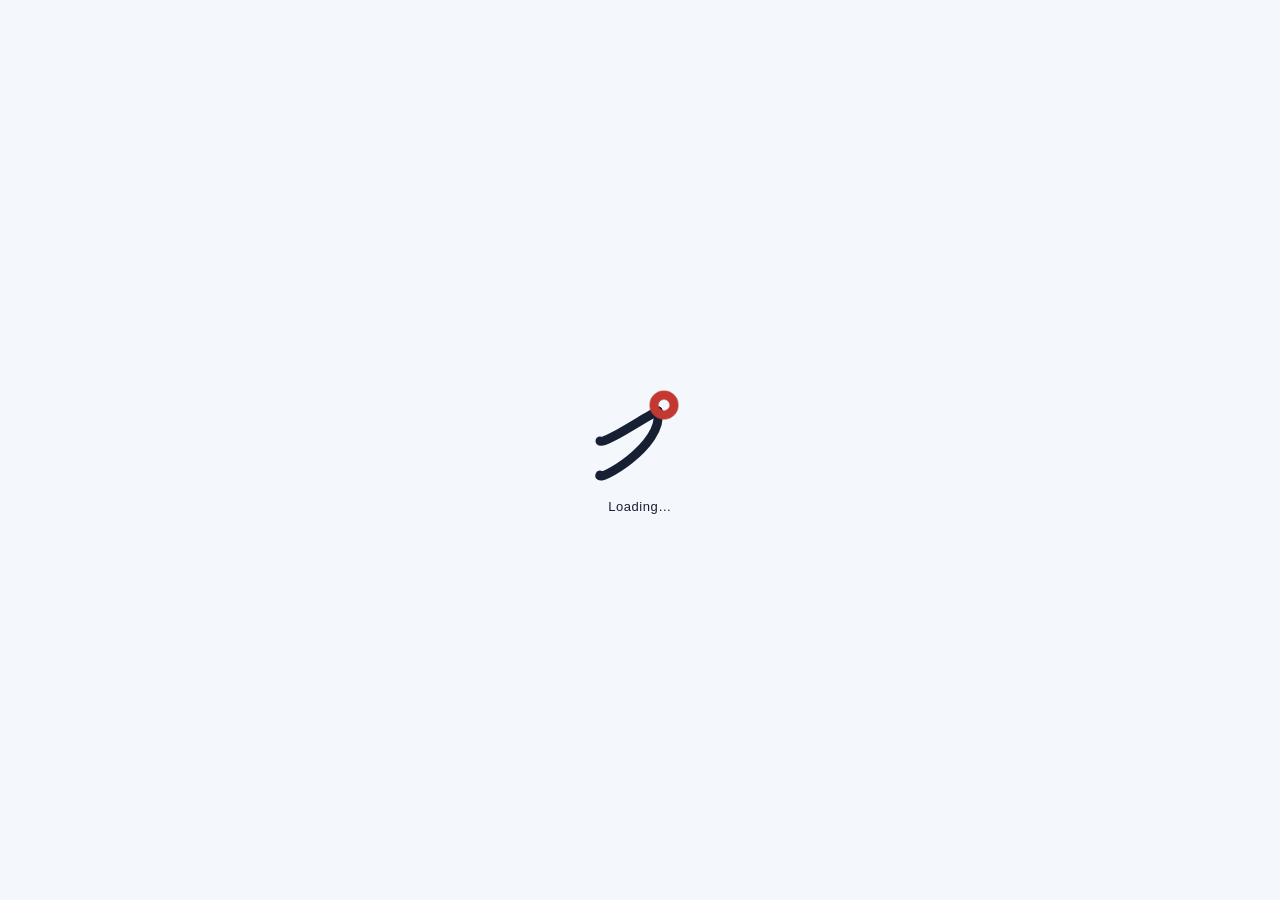
<file: index.html>
<!DOCTYPE html>
<html lang="en">
<head>
  <meta charset="UTF-8" />
  <meta name="viewport" content="width=device-width, initial-scale=1.0" />
  <meta name="color-scheme" content="light dark" />
  <title>Rudolph Dashboard</title>
  <link rel="stylesheet" href="css/gridstack.min.css" />
  <link rel="stylesheet" href="css/styles.css" />
</head>
<body>
<script>
(function(){
  var families=['oneui','glass','webex','fluent','material','carbon'];
  var rawTheme=localStorage.getItem('rudolph-theme');
  var rawAppearance=localStorage.getItem('rudolph-appearance');
  var family=families.indexOf(rawTheme)!==-1?rawTheme:'oneui';
  var pref=rawAppearance||(rawTheme==='light'||rawTheme==='dark'?rawTheme:(rawTheme==='system'?'auto':'auto'));
  if(pref==='system')pref='auto';
  if(pref!=='auto'&&pref!=='light'&&pref!=='dark')pref='auto';
  var mode=pref;
  if(pref==='auto'){
    try{mode=window.matchMedia&&window.matchMedia('(prefers-color-scheme: light)').matches?'light':'dark';}
    catch(e){mode='dark';}
  }
  document.body.className='theme-'+family+' mode-'+mode;
})();
</script>
<div id="glow-bg" aria-hidden="true"></div>

<div id="loader">
  <svg viewBox="0 0 48 48" fill="none">
    <path d="M4 44 C2 48 36 30 33 12" stroke="white" stroke-width="4.5" fill="none" stroke-linecap="round"/>
    <path d="M4 27 C6 29 28 14 33 12" stroke="white" stroke-width="4.5" fill="none" stroke-linecap="round"/>
    <circle class="loader-nose" cx="36" cy="9" r="5" stroke="#e74c3c" stroke-width="4.5" fill="none"/>
  </svg>
  <div id="loader-text">Loading&hellip;</div>
</div>

<!-- ── Header with inline KPIs ────────────────────── -->
<header>
  <div class="brand">
    <svg class="brand-icon" viewBox="0 0 48 48" fill="none">
      <path d="M4 44 C2 48 36 30 33 12" stroke="white" stroke-width="4.5" fill="none" stroke-linecap="round"/>
      <path d="M4 27 C6 29 28 14 33 12" stroke="white" stroke-width="4.5" fill="none" stroke-linecap="round"/>
      <circle class="nose-ring" cx="36" cy="9" r="5" stroke="#e74c3c" stroke-width="4.5" fill="none"/>
    </svg>
    <h1>Rudolph</h1>
  </div>
  <div class="hdr-meta">
    <span><span class="live-dot"></span>&nbsp; Live</span>
    <span id="clock"></span>
  </div>

  <div class="hdr-ticker">
    <div class="ticker-combo" id="ticker-combo">
      <button class="ticker-btn" id="ticker-btn" type="button">NVDA</button>
      <div class="ticker-panel" id="ticker-panel">
        <input type="text" class="ticker-search" id="ticker-search" placeholder="Search stocks&hellip;" autocomplete="off">
        <div class="ticker-list" id="ticker-list"></div>
        <div class="ticker-panel-footer">Stock data from Yahoo Finance &bull; Auto-refreshes every 1s</div>
      </div>
    </div>
  </div>

  <div class="hdr-price">
    <span class="stock-price" id="stock-price"><span class="skel skel-price"></span></span>
    <span class="stock-change" id="stock-change"><span class="skel skel-change"></span></span>
  </div>

  <div class="hdr-controls">
    <button id="reset-layout-btn" class="reset-layout-btn" type="button" title="Reset grid layout">&#x21BB;</button>
    <div class="widget-menu-wrap" id="widget-menu-wrap">
      <button id="add-widget-btn" class="icon-btn" type="button" title="Add widget" aria-label="Add widget">+</button>
      <div class="widget-menu" id="widget-menu"></div>
    </div>
    <div class="theme-menu-wrap" id="theme-menu-wrap">
      <button id="theme-menu-btn" class="icon-btn" type="button" title="Theme" aria-label="Theme">&#9881;</button>
      <div class="theme-menu" id="theme-menu" role="menu">
        <button type="button" data-theme="oneui" role="menuitemradio">Samsung OneUI</button>
        <button type="button" data-theme="glass" role="menuitemradio">Apple Liquid Glass</button>
        <button type="button" data-theme="webex" role="menuitemradio">Cisco Momentum</button>
        <button type="button" data-theme="fluent" role="menuitemradio">Windows Fluent</button>
        <button type="button" data-theme="material" role="menuitemradio">Google Material</button>
        <button type="button" data-theme="carbon" role="menuitemradio">IBM Carbon</button>
        <div class="theme-menu-footer" role="group" aria-label="Appearance">
          <div class="theme-menu-footer-label">Appearance</div>
          <div class="appearance-toggle" role="radiogroup" aria-label="Appearance mode">
            <button type="button" data-appearance="auto" role="radio">Auto</button>
            <button type="button" data-appearance="light" role="radio">Light</button>
            <button type="button" data-appearance="dark" role="radio">Dark</button>
          </div>
        </div>
      </div>
    </div>
  </div>
</header>

<!-- ── Dashboard: draggable/resizable Gridstack ────── -->
<main class="grid-stack" id="dashboard-grid">

  <div class="grid-stack-item" gs-id="hourly" gs-x="0" gs-y="0" gs-w="12" gs-h="3" gs-min-w="4" gs-min-h="2">
    <div class="grid-stack-item-content card" id="hourly-card">
      <div class="card-header">
        <h2>Hour &mdash; Per Minute</h2>
        <div class="card-stats" id="hourly-stats"><span class="skel skel-pill"></span><span class="skel skel-pill"></span></div>
        <button class="widget-close-btn" type="button" data-widget-id="hourly" title="Close widget" aria-label="Close Hour widget">&times;</button>
      </div>
      <div class="chart-wrap"><div class="skel skel-chart" id="hourly-loader"></div><canvas id="hourlyChart"></canvas></div>
    </div>
  </div>

  <div class="grid-stack-item" gs-id="stock" gs-x="0" gs-y="3" gs-w="6" gs-h="3" gs-min-w="4" gs-min-h="2">
    <div class="grid-stack-item-content card" id="stock-card">
      <div class="card-header">
        <h2>Today &mdash; Per Minute</h2>
        <div class="card-stats" id="today-stats"><span class="skel skel-pill"></span><span class="skel skel-pill"></span></div>
        <button class="widget-close-btn" type="button" data-widget-id="stock" title="Close widget" aria-label="Close Today widget">&times;</button>
      </div>
      <div class="chart-wrap"><div class="skel skel-chart" id="stock-loader"></div><canvas id="stockChart"></canvas></div>
    </div>
  </div>

  <div class="grid-stack-item" gs-id="month" gs-x="6" gs-y="3" gs-w="6" gs-h="3" gs-min-w="4" gs-min-h="2">
    <div class="grid-stack-item-content card">
      <div class="card-header">
        <h2>1 Month &mdash; Per Day</h2>
        <div class="card-stats" id="month-stats"><span class="skel skel-pill"></span><span class="skel skel-pill"></span></div>
        <button class="widget-close-btn" type="button" data-widget-id="month" title="Close widget" aria-label="Close 1 Month widget">&times;</button>
      </div>
      <div class="chart-wrap"><div class="skel skel-chart" id="month-loader"></div><canvas id="monthChart"></canvas></div>
    </div>
  </div>

  <div class="grid-stack-item" gs-id="year" gs-x="0" gs-y="6" gs-w="6" gs-h="3" gs-min-w="4" gs-min-h="2">
    <div class="grid-stack-item-content card">
      <div class="card-header">
        <h2>1 Year &mdash; Per Day</h2>
        <div class="card-stats" id="year-stats"><span class="skel skel-pill"></span><span class="skel skel-pill"></span></div>
        <button class="widget-close-btn" type="button" data-widget-id="year" title="Close widget" aria-label="Close 1 Year widget">&times;</button>
      </div>
      <div class="chart-wrap"><div class="skel skel-chart" id="year-loader"></div><canvas id="yearChart"></canvas></div>
    </div>
  </div>

  <div class="grid-stack-item" gs-id="alltime" gs-x="6" gs-y="6" gs-w="6" gs-h="3" gs-min-w="4" gs-min-h="2">
    <div class="grid-stack-item-content card">
      <div class="card-header">
        <h2>All-Time &mdash; Per Month</h2>
        <div class="card-stats" id="alltime-stats"><span class="skel skel-pill"></span><span class="skel skel-pill"></span></div>
        <button class="widget-close-btn" type="button" data-widget-id="alltime" title="Close widget" aria-label="Close All-Time widget">&times;</button>
      </div>
      <div class="chart-wrap"><div class="skel skel-chart" id="alltime-loader"></div><canvas id="alltimeChart"></canvas></div>
    </div>
  </div>

</main>

<script src="js/chart.umd.min.js"></script>
<script src="js/gridstack.min.js"></script>
<script src="js/app.js"></script>

</body>
</html>
</file>
<file: css/styles.css>
/* ══════════════════════════════════════════════════
   Rudolph — Multi-theme dashboard
   Samsung OneUI · Apple Liquid Glass · Cisco Momentum
   Windows Fluent · Google Material · IBM Carbon
   ══════════════════════════════════════════════════ */

/* ── Reset ────────────────────────────────────── */
*, *::before, *::after { box-sizing: border-box; margin: 0; padding: 0; }

/* ═══════════════════════════════════════════════
   DESIGN TOKEN REFERENCE
   ─────────────────────────────────────────────
   Palette        --bg  --bg-grad  --surface  --surface-hi  --border
                  --text  --accent  --accent-glow
                  --green  --green-glow  --red  --after-hours
   Corners        --radius-xs  --radius-sm  --radius-md  --radius-lg
                  --radius-pill  --radius-btn
   Depth          --shadow  --card-blur  --hdr-blur  --pill-blur
   Surfaces       --card-bg  --card-border  --hdr-bg  --ftr-bg
                  --pill-bg  --skel-mid  --grid-line
   Spacing        --pad-card  --pad-hdr  --gap-grid  --gap-hdr
   Typography     --font  --font-mono  --title-weight  --title-tracking
   Components     --btn-active-text  --btn-active-shadow
   ═══════════════════════════════════════════════ */

/* ── Samsung OneUI dark (default) ────────────── */
body, body.theme-oneui, body.theme-oneui.mode-dark, body.theme-dark {
  color-scheme: dark;
  --bg:            #0d1017;
  --bg-grad:       #0d1017;
  --glow-base:     #2a4070;
  --surface:       #171c28;
  --surface-hi:    #1e2538;
  --border:        rgba(255,255,255,.06);
  --text:          #edf0f7;
  --logo-stroke:   #ffffff;
  --accent:        #5b9bf4;
  --accent-glow:   rgba(91,155,244,.35);
  --green:         #3ddc84;
  --green-glow:    rgba(61,220,132,.5);
  --red:           #f4605a;
  --after-hours:   #f5b642;
  --radius-xs:     10px;
  --radius-sm:     14px;
  --radius-md:     20px;
  --radius-lg:     26px;
  --radius-pill:   100px;
  --radius-btn:    8px;
  --shadow:        0 2px 12px rgba(0,0,0,.35);
  --card-bg:       linear-gradient(175deg, rgba(23,28,40,.8) 0%, rgba(30,37,56,.75) 100%);
  --card-border:   1px solid var(--border);
  --card-blur:     blur(12px);
  --hdr-bg:        rgba(13,16,23,.7);
  --hdr-blur:      blur(12px);
  --ftr-bg:        rgba(13,16,23,.6);
  --pill-bg:       rgba(255,255,255,.05);
  --pill-blur:     blur(4px);
  --hover-bg:      rgba(255,255,255,.04);
  --menu-shadow:   0 8px 32px rgba(0,0,0,.5);
  --menu-bg:       var(--surface-hi);
  --menu-blur:     blur(24px);
  --skel-edge:     rgba(255,255,255,.04);
  --skel-mid:      rgba(91,155,244,.08);
  --grid-line:     rgba(255,255,255,.03);
  --pad-card:      10px 16px;
  --pad-hdr:       12px 24px;
  --gap-grid:      8px;
  --gap-hdr:       16px;
  --font:          'One UI Sans', -apple-system, BlinkMacSystemFont, 'Segoe UI', Roboto, 'Helvetica Neue', Arial, sans-serif;
  --font-mono:     'Roboto Mono', 'SF Mono', monospace;
  --title-weight:  700;
  --title-tracking:-0.2px;
  --btn-active-text:   #0d1017;
  --btn-active-shadow: 0 1px 6px var(--accent-glow);
  --motion-dur:        300ms;
  --motion-ease:       cubic-bezier(.22, .61, .36, 1);
  --motion-stagger:    60ms;
}

/* ── Samsung OneUI light ─────────────────────── */
body.theme-oneui.mode-light,
body.theme-light {
  color-scheme: light;
  --bg:            #f4f7fb;
  --bg-grad:       #f4f7fb;
  --glow-base:     #dbe7f6;
  --surface:       #ffffff;
  --surface-hi:    #eef3f9;
  --border:        rgba(34,49,75,.14);
  --text:          #172033;
  --logo-stroke:   #172033;
  --accent:        #0b63ce;
  --accent-glow:   rgba(11,99,206,.22);
  --green:         #16834a;
  --green-glow:    rgba(22,131,74,.25);
  --red:           #c43832;
  --after-hours:   #a35d00;
  --radius-xs:     10px;
  --radius-sm:     14px;
  --radius-md:     20px;
  --radius-lg:     26px;
  --radius-pill:   100px;
  --radius-btn:    8px;
  --shadow:        0 2px 12px rgba(26,40,63,.12);
  --card-bg:       linear-gradient(175deg, rgba(255,255,255,.92) 0%, rgba(246,249,253,.88) 100%);
  --card-border:   1px solid var(--border);
  --card-blur:     blur(10px);
  --hdr-bg:        rgba(255,255,255,.82);
  --hdr-blur:      blur(14px);
  --ftr-bg:        rgba(255,255,255,.75);
  --pill-bg:       rgba(11,99,206,.08);
  --pill-blur:     blur(4px);
  --hover-bg:      rgba(11,99,206,.08);
  --menu-shadow:   0 12px 32px rgba(26,40,63,.18);
  --menu-bg:       var(--surface-hi);
  --menu-blur:     blur(24px);
  --skel-edge:     rgba(26,40,63,.06);
  --skel-mid:      rgba(11,99,206,.12);
  --grid-line:     rgba(34,49,75,.10);
  --pad-card:      10px 16px;
  --pad-hdr:       12px 24px;
  --gap-grid:      8px;
  --gap-hdr:       16px;
  --font:          'One UI Sans', -apple-system, BlinkMacSystemFont, 'Segoe UI', Roboto, 'Helvetica Neue', Arial, sans-serif;
  --font-mono:     'Roboto Mono', 'SF Mono', monospace;
  --title-weight:  700;
  --title-tracking: 0px;
  --btn-active-text:   #ffffff;
  --btn-active-shadow: 0 1px 6px var(--accent-glow);
  --motion-dur:        300ms;
  --motion-ease:       cubic-bezier(.22, .61, .36, 1);
  --motion-stagger:    60ms;
}

/* ── Apple Liquid Glass ──────────────────────── */
/* Ref: getdesign.md/apple/design-md and Apple HIG Liquid Glass.
   Premium white space, SF Pro/system font, content-first translucent material
   with refraction, specular highlights, and concentric hardware-informed rounding.
   Dark system colors: Blue #0a84ff, Green #30d158, Red #ff453a, Yellow #ffd60a.
   Light system colors: Blue #007aff, Green #34c759, Red #ff3b30, Yellow #ffcc00.
   Min text 11pt. Touch target 44×44pt. SF Symbols-style icon pairing. */
body.theme-glass {
  --bg:            #000000;
  --bg-grad:       #000000;
  --glow-base:     #2a2250;
  --surface:       rgba(255,255,255,.04);
  --surface-hi:    rgba(255,255,255,.07);
  --border:        rgba(255,255,255,.10);
  --text:          #f5f5f7;
  --accent:        #0a84ff;
  --accent-glow:   rgba(10,132,255,.4);
  --green:         #30d158;
  --green-glow:    rgba(48,209,88,.5);
  --red:           #ff453a;
  --after-hours:   #ffd60a;
  --radius-xs:     14px;
  --radius-sm:     18px;
  --radius-md:     22px;
  --radius-lg:     28px;
  --radius-pill:   100px;
  --radius-btn:    10px;
  --shadow:        0 4px 24px rgba(0,0,0,.5), 0 1px 0 rgba(255,255,255,.05) inset;
  --card-bg:       linear-gradient(175deg, rgba(255,255,255,.10) 0%, rgba(255,255,255,.06) 100%);
  --card-border:   1px solid rgba(255,255,255,.12);
  --card-blur:     none;
  --hdr-bg:        rgba(255,255,255,.08);
  --hdr-blur:      blur(24px);
  --ftr-bg:        rgba(255,255,255,.06);
  --pill-bg:       rgba(255,255,255,.08);
  --pill-blur:     blur(18px);
  --menu-bg:       linear-gradient(175deg, rgba(44,38,74,.92) 0%, rgba(31,28,58,.86) 100%);
  --menu-blur:     blur(36px) saturate(180%);
  --menu-shadow:   0 24px 64px rgba(0,0,0,.58), inset 0 .5px 0 rgba(255,255,255,.18);
  --skel-mid:      rgba(255,255,255,.07);
  --grid-line:     rgba(255,255,255,.04);
  --pad-card:      12px 18px;
  --pad-hdr:       12px 24px;
  --gap-grid:      10px;
  --gap-hdr:       16px;
  --font:          -apple-system, BlinkMacSystemFont, 'SF Pro Display', 'SF Pro Text', 'Helvetica Neue', Arial, sans-serif;
  --font-mono:     'SF Mono', 'Menlo', monospace;
  --title-weight:  600;
  --title-tracking: 0px;
  --btn-active-text:   #ffffff;
  --btn-active-shadow: 0 1px 8px var(--accent-glow);
  --motion-dur:        500ms;
  --motion-ease:       cubic-bezier(.16, 1, .3, 1);
  --motion-stagger:    80ms;
}

/* ── Cisco Momentum ──────────────────────────── */
/* Ref: momentum.design tokens. Theme: webex stable. Typography uses
   Momentum/Inter; backdrop blur20 is 10px; elevation-1 is 0 2px 8px. */
body.theme-webex {
  --bg:            #000000;
  --bg-grad:       #000000;
  --glow-base:     #0a274a;
  --surface:       #1a1a1a;
  --surface-hi:    #262626;
  --border:        #ffffff33;
  --text:          #fffffff2;
  --accent:        #3492eb;
  --accent-glow:   #3492eb59;
  --green:         #3cc29a;
  --green-glow:    #3cc29a99;
  --red:           #fc8b98;
  --after-hours:   #f2990a;
  --radius-xs:     8px;
  --radius-sm:     10px;
  --radius-md:     12px;
  --radius-lg:     16px;
  --radius-pill:   100px;
  --radius-btn:    6px;
  --shadow:        0 2px 8px rgba(0,0,0,.2);
  --card-bg:       #1a1a1ae6;
  --card-border:   1px solid #ffffff33;
  --card-blur:     blur(10px);
  --hdr-bg:        #000000e6;
  --hdr-blur:      blur(10px);
  --ftr-bg:        #00000099;
  --pill-bg:       #ffffff1c;
  --pill-blur:     none;
  --hover-bg:      #ffffff12;
  --menu-shadow:   0 4px 16px rgba(0,0,0,.2);
  --skel-edge:     #ffffff0d;
  --skel-mid:      #707070;
  --grid-line:     #ffffff33;
  --pad-card:      12px 16px;
  --pad-hdr:       12px 20px;
  --gap-grid:      8px;
  --gap-hdr:       16px;
  --font:          Momentum, Inter, Arial, 'Helvetica Neue', Helvetica, sans-serif;
  --font-mono:     'SF Mono', 'Menlo', monospace;
  --title-weight:  500;
  --title-tracking: 0px;
  --btn-active-text:   #000000f2;
  --btn-active-shadow: 0 1px 6px var(--accent-glow);
  --motion-dur:        250ms;
  --motion-ease:       cubic-bezier(.25, .1, .25, 1);
  --motion-stagger:    50ms;
}

/* ── Windows Fluent 2 Design ─────────────────── */
/* Ref: fluent2.microsoft.design. 4px base spacing grid.
   Radii: Small 2, Medium 4, Large 8, XLarge 12, Circular 10000.
   Shadow ramp: 2/4/8/16/28/64 — dark mode uses 2× opacity (28% key, 24% ambient).
   Neutral palette: Bg2 #1F1F1F, Bg1 #292929, Bg6 #333333.
   Stroke1: rgba(255,255,255,.0837). Foreground1: #FFF, Fg3: #ADADAD.
   Acrylic material: translucent blur + subtle noise. */
body.theme-fluent {
  --bg:            #1f1f1f;
  --bg-grad:       #1f1f1f;
  --glow-base:     #2c4470;
  --surface:       #292929;
  --surface-hi:    #333333;
  --border:        rgba(255,255,255,.0837);
  --text:          #ffffff;
  --accent:        #60cdff;
  --accent-glow:   rgba(96,205,255,.35);
  --green:         #6ccb5f;
  --green-glow:    rgba(108,203,95,.5);
  --red:           #ff99a4;
  --after-hours:   #f7c843;
  --radius-xs:     2px;
  --radius-sm:     4px;
  --radius-md:     8px;
  --radius-lg:     12px;
  --radius-pill:   10000px;
  --radius-btn:    4px;
  --shadow:        0 2px 4px rgba(0,0,0,.28), 0 0 2px rgba(0,0,0,.24);
  --card-bg:       rgba(41,41,41,.7);
  --card-border:   1px solid rgba(255,255,255,.0837);
  --card-blur:     blur(20px);
  --hdr-bg:        rgba(31,31,31,.85);
  --hdr-blur:      blur(20px);
  --ftr-bg:        rgba(31,31,31,.6);
  --pill-bg:       rgba(255,255,255,.0605);
  --pill-blur:     none;
  --skel-mid:      rgba(96,205,255,.07);
  --grid-line:     rgba(255,255,255,.04);
  --pad-card:      12px 16px;
  --pad-hdr:       10px 16px;
  --gap-grid:      4px;
  --gap-hdr:       12px;
  --font:          'Segoe UI Variable', 'Segoe UI', system-ui, sans-serif;
  --font-mono:     'Cascadia Code', 'Consolas', monospace;
  --title-weight:  600;
  --title-tracking: 0px;
  --btn-active-text:   #000000;
  --btn-active-shadow: 0 0 0 1px rgba(96,205,255,.5);
  --motion-dur:        300ms;
  --motion-ease:       cubic-bezier(0, 0, 0, 1);
  --motion-stagger:    55ms;
}

/* ── Google Material Design 3 ────────────────── */
/* Ref: m3.material.io (M3 + Expressive 2025). Dark scheme tonal palette.
   Shape scale: None 0, XS 4, S 8, M 12, L 16, XL 28, Full 50%.
   Tonal elevation: surface #141218, surfContainerLow #1D1B20,
   surfContainer #211F26, surfContainerHigh #2B2930, surfContainerHighest #36343B.
   Roles: onSurface #E6E0E9, onSurfaceVariant #CAC4D0, primary #D0BCFF,
   onPrimary #381E72, error #F2B8B5, outlineVariant #49454F.
   Font: Roboto. Body Medium 14/20 Regular. Title Medium 16/24 w500 ls0.15.
   Min text 12sp. Touch target 48×48dp. */
body.theme-material {
  --bg:            #141218;
  --bg-grad:       #141218;
  --glow-base:     #322a54;
  --surface:       #211f26;
  --surface-hi:    #2b2930;
  --border:        #49454f;
  --text:          #e6e0e9;
  --accent:        #d0bcff;
  --accent-glow:   rgba(208,188,255,.3);
  --green:         #7dd077;
  --green-glow:    rgba(125,208,119,.45);
  --red:           #f2b8b5;
  --after-hours:   #f4c542;
  --radius-xs:     4px;
  --radius-sm:     8px;
  --radius-md:     12px;
  --radius-lg:     16px;
  --radius-pill:   8px;
  --radius-btn:    20px;
  --shadow:        0 1px 2px rgba(0,0,0,.3), 0 1px 3px 1px rgba(0,0,0,.15);
  --card-bg:       rgba(29,27,32,.8);
  --card-border:   none;
  --card-blur:     blur(12px);
  --hdr-bg:        rgba(33,31,38,.75);
  --hdr-blur:      blur(12px);
  --ftr-bg:        rgba(29,27,32,.7);
  --pill-bg:       rgba(208,188,255,.08);
  --pill-blur:     none;
  --skel-mid:      rgba(208,188,255,.06);
  --grid-line:     rgba(202,196,208,.06);
  --pad-card:      12px 16px;
  --pad-hdr:       14px 24px;
  --gap-grid:      8px;
  --gap-hdr:       16px;
  --font:          Roboto, 'Google Sans', system-ui, sans-serif;
  --font-mono:     'Roboto Mono', monospace;
  --title-weight:  500;
  --title-tracking: 0.15px;
  --btn-active-text:   #381e72;
  --btn-active-shadow: 0 1px 2px rgba(0,0,0,.3), 0 1px 3px 1px rgba(0,0,0,.15);
  --motion-dur:        400ms;
  --motion-ease:       cubic-bezier(.2, 0, 0, 1);
  --motion-stagger:    70ms;
}

/* ── IBM Carbon ──────────────────────────────── */
/* Ref: getdesign.md/ibm/design-md and carbondesignsystem.com.
   Gray 100 (g100) theme — darkest.
   Background #161616, Layer-01 #262626 (Gray 90), Layer-02 #393939 (Gray 80).
   $text-primary #f4f4f4, $text-secondary #c6c6c6, $text-helper #8d8d8d.
   $interactive (Blue 50) #4589ff. $support-success #42be65, $support-error #fa4d56.
   All corner radii 0 (rectangular). No shadows — layering model only.
   8px mini unit. Condensed gutter 1px. Productive type: 14px base.
   Font: IBM Plex Sans/Mono with exact fallback stacks.
   $heading-compact-01: 14px SemiBold 18px/0.16px. Focus: 2px Blue 60 border. */
body.theme-carbon {
  --bg:            #161616;
  --bg-grad:       #161616;
  --glow-base:     #283e64;
  --surface:       #262626;
  --surface-hi:    #393939;
  --border:        #393939;
  --text:          #f4f4f4;
  --accent:        #4589ff;
  --accent-glow:   rgba(69,137,255,.35);
  --green:         #42be65;
  --green-glow:    rgba(66,190,101,.45);
  --red:           #fa4d56;
  --after-hours:   #f1c21b;
  --radius-xs:     0px;
  --radius-sm:     0px;
  --radius-md:     0px;
  --radius-lg:     0px;
  --radius-pill:   100px;
  --radius-btn:    0px;
  --shadow:        none;
  --card-bg:       rgba(38,38,38,.8);
  --card-border:   1px solid #393939;
  --card-blur:     none;
  --hdr-bg:        rgba(22,22,22,.75);
  --hdr-blur:      none;
  --ftr-bg:        rgba(22,22,22,.7);
  --pill-bg:       #393939;
  --pill-blur:     none;
  --hover-bg:      rgba(141,141,141,.16);
  --menu-shadow:   none;
  --skel-mid:      rgba(69,137,255,.08);
  --grid-line:     #393939;
  --pad-card:      16px;
  --pad-hdr:       0 16px;
  --gap-grid:      1px;
  --gap-hdr:       0px;
  --font:          'IBM Plex Sans', system-ui, -apple-system, BlinkMacSystemFont, '.SFNSText-Regular', sans-serif;
  --font-mono:     'IBM Plex Mono', system-ui, -apple-system, BlinkMacSystemFont, '.SFNSText-Regular', monospace;
  --title-weight:  600;
  --title-tracking: 0.16px;
  --btn-active-text:   #ffffff;
  --btn-active-shadow: none;
  --motion-dur:        150ms;
  --motion-ease:       cubic-bezier(.2, 0, .38, .9);
  --motion-stagger:    40ms;
}

/* ── Light appearance variants for each theme family ─ */
body.theme-glass.mode-light {
  color-scheme: light;
  --bg:            #f5f5f7;
  --bg-grad:       #f5f5f7;
  --glow-base:     #e2e8f3;
  --surface:       rgba(255,255,255,.66);
  --surface-hi:    rgba(255,255,255,.82);
  --border:        rgba(32,45,68,.14);
  --text:          #1d1d1f;
  --logo-stroke:   #1d1d1f;
  --accent:        #007aff;
  --accent-glow:   rgba(0,122,255,.24);
  --green:         #34c759;
  --green-glow:    rgba(52,199,89,.25);
  --red:           #ff3b30;
  --after-hours:   #ffcc00;
  --shadow:        0 8px 28px rgba(30,42,64,.14), 0 1px 0 rgba(255,255,255,.9) inset;
  --card-bg:       linear-gradient(175deg, rgba(255,255,255,.74) 0%, rgba(255,255,255,.52) 100%);
  --card-border:   1px solid rgba(32,45,68,.12);
  --hdr-bg:        rgba(255,255,255,.72);
  --ftr-bg:        rgba(255,255,255,.64);
  --pill-bg:       rgba(0,122,255,.08);
  --hover-bg:      rgba(0,122,255,.08);
  --menu-bg:       linear-gradient(175deg, rgba(255,255,255,.94) 0%, rgba(242,245,250,.86) 100%);
  --menu-blur:     blur(36px) saturate(180%);
  --menu-shadow:   0 18px 48px rgba(30,42,64,.24), inset 0 .5px 0 rgba(255,255,255,.9);
  --skel-edge:     rgba(30,42,64,.06);
  --skel-mid:      rgba(0,122,255,.12);
  --grid-line:     rgba(32,45,68,.09);
}

body.theme-webex.mode-light {
  color-scheme: light;
  --bg:            #ffffff;
  --bg-grad:       #ffffff;
  --glow-base:     #dbf0ff;
  --surface:       #f7f7f7;
  --surface-hi:    #ededed;
  --border:        #00000033;
  --text:          #000000f2;
  --logo-stroke:   #000000f2;
  --accent:        #1170cf;
  --accent-glow:   #1170cf33;
  --green:         #185e46;
  --green-glow:    #185e4633;
  --red:           #ab0a15;
  --after-hours:   #7d4705;
  --shadow:        0 2px 8px rgba(0,0,0,.2);
  --card-bg:       #ffffffe6;
  --card-border:   1px solid #00000033;
  --hdr-bg:        #ffffffe6;
  --ftr-bg:        #ffffffcc;
  --pill-bg:       #0000001c;
  --hover-bg:      #00000012;
  --menu-shadow:   0 4px 16px rgba(0,0,0,.2);
  --skel-edge:     #0000000a;
  --skel-mid:      #0000001c;
  --grid-line:     #00000033;
  --btn-active-text: #fffffff2;
}

body.theme-fluent.mode-light {
  color-scheme: light;
  --bg:            #f3f3f3;
  --bg-grad:       #f3f3f3;
  --glow-base:     #d9e6f2;
  --surface:       #ffffff;
  --surface-hi:    #fafafa;
  --border:        rgba(0,0,0,.12);
  --text:          #1b1b1b;
  --logo-stroke:   #1b1b1b;
  --accent:        #0067c0;
  --accent-glow:   rgba(0,103,192,.22);
  --green:         #0f7b0f;
  --green-glow:    rgba(15,123,15,.22);
  --red:           #c42b1c;
  --after-hours:   #8a5a00;
  --shadow:        0 2px 4px rgba(0,0,0,.12), 0 0 2px rgba(0,0,0,.08);
  --card-bg:       rgba(255,255,255,.76);
  --card-border:   1px solid rgba(0,0,0,.12);
  --hdr-bg:        rgba(255,255,255,.86);
  --ftr-bg:        rgba(255,255,255,.72);
  --pill-bg:       rgba(0,0,0,.04);
  --hover-bg:      rgba(0,0,0,.05);
  --menu-shadow:   0 12px 32px rgba(0,0,0,.16);
  --skel-edge:     rgba(0,0,0,.05);
  --skel-mid:      rgba(0,103,192,.10);
  --grid-line:     rgba(0,0,0,.08);
}

body.theme-material.mode-light {
  color-scheme: light;
  --bg:            #fffbff;
  --bg-grad:       #fffbff;
  --glow-base:     #e9ddf4;
  --surface:       #fef7ff;
  --surface-hi:    #f7eff7;
  --border:        #cac4d0;
  --text:          #1d1b20;
  --logo-stroke:   #1d1b20;
  --accent:        #6750a4;
  --accent-glow:   rgba(103,80,164,.22);
  --green:         #386a20;
  --green-glow:    rgba(56,106,32,.24);
  --red:           #ba1a1a;
  --after-hours:   #795900;
  --shadow:        0 1px 2px rgba(0,0,0,.12), 0 1px 3px 1px rgba(0,0,0,.08);
  --card-bg:       rgba(254,247,255,.86);
  --card-border:   none;
  --hdr-bg:        rgba(254,247,255,.86);
  --ftr-bg:        rgba(254,247,255,.76);
  --pill-bg:       rgba(103,80,164,.08);
  --hover-bg:      rgba(103,80,164,.08);
  --menu-shadow:   0 12px 32px rgba(29,27,32,.16);
  --skel-edge:     rgba(29,27,32,.05);
  --skel-mid:      rgba(103,80,164,.12);
  --grid-line:     rgba(73,69,79,.10);
  --btn-active-text:   #ffffff;
}

body.theme-carbon.mode-light {
  color-scheme: light;
  --bg:            #ffffff;
  --bg-grad:       #ffffff;
  --glow-base:     #e0e5ee;
  --surface:       #f4f4f4;
  --surface-hi:    #ffffff;
  --border:        #c6c6c6;
  --text:          #161616;
  --logo-stroke:   #161616;
  --accent:        #0f62fe;
  --accent-glow:   rgba(15,98,254,.20);
  --green:         #198038;
  --green-glow:    rgba(25,128,56,.22);
  --red:           #da1e28;
  --after-hours:   #8a5a00;
  --shadow:        none;
  --card-bg:       rgba(244,244,244,.88);
  --card-border:   1px solid #c6c6c6;
  --card-blur:     none;
  --hdr-bg:        rgba(255,255,255,.86);
  --hdr-blur:      none;
  --ftr-bg:        rgba(244,244,244,.78);
  --pill-bg:       #e0e0e0;
  --hover-bg:      rgba(141,141,141,.12);
  --menu-shadow:   none;
  --skel-edge:     rgba(22,22,22,.05);
  --skel-mid:      rgba(15,98,254,.10);
  --grid-line:     #e0e0e0;
  --btn-active-text:   #ffffff;
}

/* ═══════════════════════════════════════════════
   GLOW BACKGROUND
   Static brand-colored backdrop behind all content.
   ═══════════════════════════════════════════════ */
#glow-bg {
  position: fixed;
  inset: 0;
  z-index: 0;
  pointer-events: none;
  background-color: var(--glow-base);
}

/* ═══════════════════════════════════════════════
   STRUCTURAL STYLES (driven by tokens)
   ═══════════════════════════════════════════════ */

html, body {
  height: 100%;
  overflow: hidden;
}

body {
  font-family: var(--font);
  background: var(--bg);
  color: var(--text);
  display: flex;
  flex-direction: column;
  height: 100vh;
  font-size: 13px;
  -webkit-font-smoothing: antialiased;
  --page-edge-gap: var(--gap-grid);
  --grid-edge-offset: calc(var(--gap-grid) / 2);
  gap: var(--grid-edge-offset);
  padding: var(--page-edge-gap) var(--grid-edge-offset) var(--grid-edge-offset);
}

/* ── Header ───────────────────────────────────── */
header {
  position: relative;
  z-index: 300;
  display: flex;
  align-items: center;
  gap: var(--gap-hdr);
  margin-inline: var(--grid-edge-offset);
  padding: var(--pad-hdr);
  background: var(--hdr-bg);
  border: var(--card-border);
  border-radius: var(--radius-md);
  box-shadow: var(--shadow);
  flex-shrink: 0;
  backdrop-filter: var(--hdr-blur);
  min-height: 48px;
}

.brand {
  display: flex;
  align-items: center;
  gap: 10px;
}

.brand svg { width: 32px; height: 32px; }

.brand-icon path,
#loader svg path {
  stroke: var(--logo-stroke, #ffffff);
}

.brand-icon .nose-ring {
  animation: nose-pulse 4s ease-in-out infinite;
  stroke: var(--red);
}

.brand-icon .nose-ring.nose-up {
  stroke: var(--green);
}

@keyframes nose-pulse {
  0%, 100% { stroke-opacity: 1; }
  50%      { stroke-opacity: 0.3; stroke-width: 6; }
}

.brand h1 {
  font-size: 15px;
  font-weight: var(--title-weight);
  letter-spacing: var(--title-tracking);
}

/* ── Header controls ─────────────────────────── */
.hdr-ticker, .hdr-controls {
  display: flex;
  align-items: center;
  padding-left: 16px;
  border-left: 1px solid var(--border);
}

.hdr-ticker {
  margin-left: auto;
}

.hdr-controls {
  gap: 6px;
}

.reset-layout-btn,
.icon-btn {
  width: 32px;
  height: 32px;
  display: inline-flex;
  align-items: center;
  justify-content: center;
  background: var(--surface);
  color: var(--text);
  border: 1px solid var(--border);
  border-radius: var(--radius-xs);
  font-size: 14px;
  font-weight: 700;
  font-family: inherit;
  cursor: pointer;
  line-height: 1;
  box-shadow: var(--shadow);
  transition: color .2s, border-color .2s, background .2s;
}

.reset-layout-btn:hover,
.icon-btn:hover,
.reset-layout-btn:focus-visible,
.icon-btn:focus-visible {
  color: var(--accent);
  border-color: var(--accent);
  outline: none;
}

.theme-menu-wrap,
.widget-menu-wrap {
  position: relative;
  display: flex;
  align-items: center;
}

.theme-menu,
.widget-menu {
  display: none;
  position: absolute;
  top: calc(100% + 8px);
  left: auto;
  right: 0;
  min-width: 210px;
  background: var(--menu-bg, var(--surface-hi));
  border: 1px solid var(--border);
  border-radius: var(--radius-sm);
  box-shadow: var(--menu-shadow, 0 8px 32px rgba(0,0,0,.5));
  z-index: 9999;
  backdrop-filter: var(--menu-blur, blur(24px));
  -webkit-backdrop-filter: var(--menu-blur, blur(24px));
  overflow: hidden;
}

.theme-menu.open,
.widget-menu.open {
  display: block;
}

.theme-menu.menu-open-right,
.widget-menu.menu-open-right {
  left: 0;
  right: auto;
}

.theme-menu.menu-open-left,
.widget-menu.menu-open-left {
  left: auto;
  right: 0;
}

.theme-menu button,
.widget-menu button {
  appearance: none;
  width: 100%;
  border: none;
  background: transparent;
  color: var(--text);
  display: flex;
  align-items: center;
  justify-content: space-between;
  padding: 9px 12px;
  font-size: 13px;
  font-family: inherit;
  text-align: left;
  cursor: pointer;
}

.theme-menu button:hover,
.widget-menu button:hover,
.theme-menu button.active {
  background: color-mix(in srgb, var(--accent) 12%, transparent);
  color: var(--accent);
}

.theme-menu button[data-theme].active::after {
  content: '\2713';
  font-size: 12px;
}

.theme-menu-footer {
  border-top: 1px solid var(--border);
  padding: 10px 12px 12px;
  background: color-mix(in srgb, var(--surface) 70%, transparent);
}

.theme-menu-footer-label {
  color: var(--text);
  font-size: 11px;
  font-weight: 700;
  letter-spacing: .4px;
  margin-bottom: 8px;
  opacity: .68;
  text-transform: uppercase;
}

.appearance-toggle {
  display: grid;
  grid-template-columns: repeat(3, minmax(0, 1fr));
  gap: 4px;
}

.theme-menu .appearance-toggle button {
  justify-content: center;
  min-width: 0;
  padding: 7px 8px;
  border: 1px solid var(--border);
  border-radius: var(--radius-xs);
  background: var(--surface);
  font-size: 12px;
  font-weight: 700;
}

.theme-menu .appearance-toggle button.active {
  background: var(--accent);
  border-color: var(--accent);
  color: var(--btn-active-text);
  box-shadow: var(--btn-active-shadow);
}

.widget-menu-empty {
  padding: 12px;
  color: var(--text);
  font-size: 12px;
  opacity: .7;
}

/* ── Ticker combo (searchable) ───────────────── */
.ticker-combo { position: relative; }

.ticker-btn {
  background-color: var(--surface);
  color: var(--accent);
  border: 1px solid var(--border);
  border-radius: var(--radius-xs);
  padding: 6px 28px 6px 12px;
  font-size: 14px;
  font-weight: 700;
  font-family: var(--font-mono);
  cursor: pointer;
  box-shadow: var(--shadow);
  background-image: url("data:image/svg+xml,%3Csvg xmlns='http://www.w3.org/2000/svg' width='10' height='6'%3E%3Cpath d='M0 0l5 6 5-6z' fill='%23888'/%3E%3C/svg%3E");
  background-repeat: no-repeat;
  background-position: right 10px center;
  transition: border-color .2s;
}

.ticker-btn:focus {
  outline: none;
  border-color: var(--accent);
}

/* ── Chart tooltip (external DOM, fixed to viewport) ── */
.chart-tooltip {
  position: fixed;
  pointer-events: none;
  z-index: 9998;
  background: var(--surface-hi);
  border: 1px solid var(--border);
  border-radius: var(--radius-sm);
  box-shadow: var(--menu-shadow, 0 8px 32px rgba(0,0,0,.5));
  backdrop-filter: blur(24px);
  -webkit-backdrop-filter: blur(24px);
  padding: 10px 14px;
  color: var(--text);
  font-family: var(--font);
  font-size: 12px;
  opacity: 0;
  transition: opacity .15s ease;
  max-width: 260px;
}
.chart-tooltip.visible { opacity: 1; }
.chart-tooltip .tt-title {
  font-weight: 600;
  margin-bottom: 4px;
}
.chart-tooltip .tt-body {
  font-family: var(--font-mono);
}
.chart-tooltip .tt-row {
  display: flex;
  align-items: center;
  gap: 6px;
}
.chart-tooltip .tt-swatch {
  width: 8px;
  height: 8px;
  border-radius: 50%;
  flex-shrink: 0;
}

.ticker-panel {
  display: none;
  position: fixed;
  width: 300px;
  background: var(--menu-bg, var(--surface-hi));
  border: 1px solid var(--border);
  border-radius: var(--radius-sm);
  box-shadow: var(--menu-shadow, 0 8px 32px rgba(0,0,0,.5));
  z-index: 9999;
  backdrop-filter: var(--menu-blur, blur(24px));
  -webkit-backdrop-filter: var(--menu-blur, blur(24px));
  overflow: hidden;
}

.ticker-panel.open { display: block; }

.ticker-search {
  width: 100%;
  padding: 10px 12px;
  background: transparent;
  border: none;
  border-bottom: 1px solid var(--border);
  color: var(--text);
  font-size: 13px;
  font-family: inherit;
  outline: none;
}

.ticker-search::placeholder { color: var(--text); opacity: .6; }

.ticker-list {
  max-height: 260px;
  overflow-y: auto;
}

.ticker-panel-footer {
  border-top: 1px solid var(--border);
  padding: 9px 12px;
  color: var(--text);
  font-size: 11px;
  line-height: 1.35;
  opacity: .65;
}

.ticker-divider {
  height: 1px;
  background: var(--border);
  margin: 2px 0;
}

.ticker-section-label {
  font-size: 12px;
  font-weight: 600;
  text-transform: uppercase;
  letter-spacing: 0.5px;
  color: var(--text);
  padding: 8px 12px 4px;
}

.ticker-item {
  display: flex;
  align-items: center;
  gap: 8px;
  padding: 7px 12px;
  cursor: pointer;
  transition: background .12s;
}

.ticker-item:hover { background: var(--hover-bg, rgba(255,255,255,.04)); }

.ticker-item.active {
  background: color-mix(in srgb, var(--accent) 10%, transparent);
}

.ticker-item-sym {
  font-weight: 700;
  font-size: 13px;
  font-family: var(--font-mono);
  color: var(--accent);
  min-width: 52px;
}

.ticker-item-name {
  flex: 1;
  font-size: 12px;
  color: var(--text);
  overflow: hidden;
  text-overflow: ellipsis;
  white-space: nowrap;
}

.ticker-item-exch {
  font-size: 12px;
  color: var(--text);
}

.ticker-item-action {
  appearance: none;
  background: none;
  border: none;
  color: var(--text);
  font-size: 16px;
  cursor: pointer;
  padding: 0 2px;
  border-radius: 4px;
  line-height: 1;
  flex-shrink: 0;
}

.ticker-item-action:hover {
  color: var(--text);
  background: var(--hover-bg, rgba(255,255,255,.06));
}

.ticker-item-action.remove:hover { color: var(--red); }

.ticker-item-check {
  color: var(--green);
  font-size: 12px;
  flex-shrink: 0;
}

.ticker-empty {
  padding: 16px 12px;
  text-align: center;
  color: var(--text);
  font-size: 12px;
}

/* ── Price in header ─────────────────────────── */
.hdr-price {
  display: flex;
  align-items: baseline;
  gap: 10px;
  padding: 0 16px;
  border-left: 1px solid var(--border);
}

.hdr-price .stock-price {
  display: inline-flex;
  align-items: baseline;
  gap: 8px;
  font-size: 18px;
  font-weight: 800;
  letter-spacing: -0.5px;
}

.hdr-price .extended-price {
  color: var(--after-hours);
  font-size: 12px;
  font-weight: 700;
  letter-spacing: 0;
  white-space: nowrap;
}

.hdr-price .stock-change {
  font-size: 12px;
  font-weight: 600;
}

/* ── Meta / clock ─────────────────────────────── */
.hdr-meta {
  display: flex;
  align-items: center;
  gap: 12px;
  font-size: 12px;
  color: var(--text);
  border-left: 1px solid var(--border);
  padding-left: 14px;
}

.live-dot {
  width: 7px; height: 7px;
  background: var(--green);
  border-radius: 50%;
  display: inline-block;
  animation: pulse 1.6s ease-in-out infinite;
  box-shadow: 0 0 6px var(--green-glow);
}

@keyframes pulse {
  0%, 100% { opacity: 1; transform: scale(1); }
  50%      { opacity: .35; transform: scale(.75); }
}

/* ── Dashboard Grid (Gridstack) ──────────────── */
main.grid-stack {
  position: relative;
  z-index: 1;
  flex: 1;
  min-height: 0;
  overflow: hidden;
}

/* ── Cards ────────────────────────────────────── */
.card {
  background: var(--card-bg);
  border: var(--card-border);
  border-radius: var(--radius-md);
  padding: var(--pad-card);
  display: flex;
  flex-direction: column;
  overflow: hidden;
  box-shadow: var(--shadow);
  backdrop-filter: var(--card-blur);
  transition: box-shadow .25s ease;
}

.ui-draggable-dragging > .grid-stack-item-content {
  opacity: .85;
  box-shadow: 0 12px 40px rgba(0,0,0,.5) !important;
}

.grid-stack-placeholder > .placeholder-content {
  border: 2px dashed var(--accent, #5b9bf4) !important;
  border-radius: var(--radius-md) !important;
  background: color-mix(in srgb, var(--accent, #5b9bf4) 8%, transparent) !important;
}

.grid-stack-item.widget-hidden {
  display: none !important;
}

/* ── Resize handles: generous hit areas ────────── */
.grid-stack-item > .ui-resizable-handle {
  z-index: 10;
}
.grid-stack-item > .ui-resizable-e {
  width: 12px; right: 0; top: 8%; bottom: 8%;
  cursor: e-resize;
}
.grid-stack-item > .ui-resizable-w {
  width: 12px; left: 0; top: 8%; bottom: 8%;
  cursor: w-resize;
}
.grid-stack-item > .ui-resizable-s {
  height: 12px; bottom: 0; left: 8%; right: 8%;
  cursor: s-resize;
}
.grid-stack-item > .ui-resizable-se {
  width: 20px; height: 20px; right: 0; bottom: 0;
  cursor: se-resize;
}
.grid-stack-item > .ui-resizable-sw {
  width: 20px; height: 20px; left: 0; bottom: 0;
  cursor: sw-resize;
}

.card-header {
  display: flex;
  align-items: center;
  gap: 10px;
  margin-bottom: 4px;
  flex-shrink: 0;
  padding: 2px 0 6px;
  cursor: grab;
}
.card-header:active {
  cursor: grabbing;
}

.card-header h2 {
  font-size: 13px;
  font-weight: var(--title-weight);
  letter-spacing: var(--title-tracking);
  flex-shrink: 0;
  color: var(--text);
}

.widget-close-btn {
  appearance: none;
  width: 24px;
  height: 24px;
  display: inline-flex;
  align-items: center;
  justify-content: center;
  flex-shrink: 0;
  border: 1px solid transparent;
  border-radius: var(--radius-xs);
  background: transparent;
  color: var(--text);
  font-size: 16px;
  line-height: 1;
  cursor: pointer;
  opacity: .62;
  transition: opacity .15s, color .15s, background .15s, border-color .15s;
}

.widget-close-btn:hover,
.widget-close-btn:focus-visible {
  opacity: 1;
  color: var(--red);
  background: color-mix(in srgb, var(--red) 12%, transparent);
  border-color: color-mix(in srgb, var(--red) 25%, transparent);
  outline: none;
}

.badge {
  font-size: 12px;
  padding: 3px 10px;
  border-radius: var(--radius-pill);
  font-weight: 700;
  flex-shrink: 0;
}

.badge-up   { background: color-mix(in srgb, var(--green) 12%, transparent); color: var(--green); }
.badge-down { background: color-mix(in srgb, var(--red) 12%, transparent);   color: var(--red); }

.card-subtitle {
  font-size: 12px;
  color: var(--text);
  margin-bottom: 8px;
  line-height: 1.4;
  flex-shrink: 0;
}

/* ── Card stats (pills row) ──────────────────── */
.card-stats {
  display: flex;
  gap: 5px;
  flex-wrap: nowrap;
  margin-left: auto;
  flex-shrink: 0;
}

.stat-pill {
  display: inline-flex;
  align-items: center;
  gap: 4px;
  font-size: 12px;
  font-weight: 600;
  padding: 3px 9px;
  border-radius: var(--radius-pill);
  background: var(--pill-bg);
  color: var(--text);
  white-space: nowrap;
  backdrop-filter: var(--pill-blur);
}

.stat-pill .stat-label {
  font-weight: 500;
}

.stat-pill.stat-up {
  background: color-mix(in srgb, var(--green) 12%, transparent);
  color: var(--green);
}

.stat-pill.stat-down {
  background: color-mix(in srgb, var(--red) 12%, transparent);
  color: var(--red);
}

.stat-pill.stat-prior {
  background: color-mix(in srgb, var(--accent) 12%, transparent);
  color: var(--accent);
}

/* ── Chart containers ────────────────────────── */
.chart-wrap {
  flex: 1;
  position: relative;
  min-height: 0;
  border-radius: var(--radius-sm);
  overflow: hidden;
}

.chart-wrap canvas {
  width: 100% !important;
  height: 100% !important;
}

/* ── Skeleton / Loading ──────────────────────── */
@keyframes shimmer {
  0%   { background-position: -200% 0; }
  100% { background-position: 200% 0; }
}

.skel {
  background: linear-gradient(90deg,
    var(--skel-edge, rgba(255,255,255,.04)) 25%,
    var(--skel-mid) 50%,
    var(--skel-edge, rgba(255,255,255,.04)) 75%);
  background-size: 200% 100%;
  animation: shimmer 1.8s ease-in-out infinite;
  border-radius: var(--radius-xs);
  color: transparent !important;
  pointer-events: none;
  user-select: none;
}

.skel-pill {
  display: inline-block;
  width: 54px;
  height: 18px;
  border-radius: var(--radius-pill);
  margin-left: 5px;
}

.skel-price {
  display: inline-block;
  width: 76px;
  height: 20px;
}

.skel-change {
  display: inline-block;
  width: 100px;
  height: 14px;
}

.skel-chart {
  position: absolute;
  inset: 0;
  border-radius: var(--radius-sm);
  z-index: 2;
}

/* ═══════════════════════════════════════════════
   THEME-SPECIFIC OVERRIDES
   (for effects that can't be expressed as tokens)
   ═══════════════════════════════════════════════ */

/* ── Apple Liquid Glass ────────────────────────── */
/* Iridescent pseudo-border simulates glass edge refraction.
   Cards get specular highlight via inset shadow.
   Per HIG: concentric rounding, scroll edge legibility. */
body.theme-glass .card {
  border: 1px solid rgba(255,255,255,.12);
  border-top-color: rgba(255,255,255,.18);
  box-shadow: 0 4px 24px rgba(0,0,0,.5), inset 0 .5px 0 rgba(255,255,255,.08);
}

body.theme-glass .card:hover {
  box-shadow: 0 6px 28px rgba(0,0,0,.55), 0 1px 0 rgba(255,255,255,.06) inset;
}

body.theme-glass .chart-tooltip {
  background: rgba(255,255,255,.12);
  backdrop-filter: none;
  -webkit-backdrop-filter: none;
  border: 1px solid rgba(255,255,255,.18);
  box-shadow: 0 8px 32px rgba(0,0,0,.4),
              inset 0 .5px 0 rgba(255,255,255,.15);
}

/* ── Windows Fluent 2 ──────────────────────────── */
/* Acrylic material on header — translucent blur.
   Fluent cards use Stroke1 border (colorNeutralStroke1) + Shadow4.
   Interaction states darken for web (lighter for Windows native).
   Focus uses thicker stroke, no color change. */
body.theme-fluent header {
  border: 1px solid rgba(255,255,255,.0837);
}

body.theme-fluent .card {
  border: 1px solid rgba(255,255,255,.0698);
  border-top: 1px solid rgba(255,255,255,.0837);
}

body.theme-fluent .card:hover {
  box-shadow: 0 4px 8px rgba(0,0,0,.28), 0 0 2px rgba(0,0,0,.24);
  border-color: rgba(255,255,255,.0837);
}

body.theme-fluent .stat-pill {
  border-radius: 10000px;
}

body.theme-fluent .ticker-btn,
body.theme-fluent .reset-layout-btn,
body.theme-fluent .icon-btn {
  border-radius: 4px;
}

/* ── Google Material 3 ─────────────────────────── */
/* Tonal surface elevation: cards use surfaceContainerLow (#1D1B20)
   and gain color tint (not shadow) for elevation. No card borders for
   elevated variant. Header uses surfaceContainer (#211F26) with
   Level 1 shadow. Hover: Level 2 (3dp) shadow. State layer: 8% hover. */
body.theme-material .card {
  border: none;
  box-shadow: 0 1px 2px rgba(0,0,0,.3), 0 1px 3px 1px rgba(0,0,0,.15);
}

body.theme-material .card:hover {
  box-shadow: 0 1px 2px rgba(0,0,0,.3), 0 2px 6px 2px rgba(0,0,0,.15);
  background: #211f26;
}

body.theme-material header {
  border: none;
  box-shadow: 0 1px 2px rgba(0,0,0,.3);
}

body.theme-material .stat-pill {
  border-radius: 8px;
}

body.theme-material .ticker-btn,
body.theme-material .reset-layout-btn,
body.theme-material .icon-btn {
  border-radius: 20px;
  border-color: var(--border);
}

body.theme-material .ticker-panel,
body.theme-material .theme-menu,
body.theme-material .widget-menu {
  border-radius: 12px;
}

/* ── IBM Carbon ────────────────────────────────── */
/* Structured grid: 2px header borders, 1px card borders.
   UI Shell header: 48px fixed height, $background (#161616).
   Headings use $heading-compact-01: 14px→12px uppercase, SemiBold, 0.32px ls.
   Stat pills keep pill radius for tag-like appearance.
   No shadows anywhere — elevation via layering model only. */
body.theme-carbon header {
  border: 1px solid var(--border);
  min-height: 48px;
}

body.theme-carbon .hdr-ticker,
body.theme-carbon .hdr-controls,
body.theme-carbon .hdr-price,
body.theme-carbon .hdr-meta {
  padding-left: 16px;
  border-left: 1px solid var(--border);
}

body.theme-carbon .card {
  border: 1px solid var(--border);
  box-shadow: none;
}

body.theme-carbon .card:hover {
  box-shadow: none;
  background: #2a2a2a;
}

body.theme-carbon .stat-pill {
  border-radius: var(--radius-pill);
  background: #393939;
}

body.theme-carbon .stat-pill.stat-up {
  background: rgba(66,190,101,.16);
}

body.theme-carbon .stat-pill.stat-down {
  background: rgba(250,77,86,.16);
}

body.theme-carbon .stat-pill.stat-prior {
  background: rgba(69,137,255,.16);
}

body.theme-carbon .card-header h2 {
  text-transform: uppercase;
  font-size: 12px;
  letter-spacing: 0.32px;
}

body.theme-carbon .ticker-btn,
body.theme-carbon .reset-layout-btn,
body.theme-carbon .icon-btn {
  border-radius: 0;
}

body.theme-carbon .ticker-panel,
body.theme-carbon .theme-menu,
body.theme-carbon .widget-menu {
  border-radius: 0;
}

/* ── Light-specific effect corrections ───────── */
body.theme-glass.mode-light .card {
  border: 1px solid rgba(32,45,68,.12);
  border-top-color: rgba(255,255,255,.95);
  box-shadow: 0 8px 28px rgba(30,42,64,.14), inset 0 .5px 0 rgba(255,255,255,.95);
}

body.theme-glass.mode-light .card:hover {
  box-shadow: 0 10px 32px rgba(30,42,64,.18), 0 1px 0 rgba(255,255,255,.95) inset;
}

body.theme-glass.mode-light .chart-tooltip {
  background: rgba(255,255,255,.88);
  border: 1px solid rgba(32,45,68,.16);
  box-shadow: 0 14px 36px rgba(30,42,64,.18),
              inset 0 .5px 0 rgba(255,255,255,.9);
}

body.theme-fluent.mode-light header {
  border: 1px solid rgba(0,0,0,.12);
}

body.theme-fluent.mode-light .card {
  border: 1px solid rgba(0,0,0,.10);
  border-top: 1px solid rgba(0,0,0,.08);
}

body.theme-fluent.mode-light .card:hover {
  box-shadow: 0 4px 8px rgba(0,0,0,.12), 0 0 2px rgba(0,0,0,.08);
  border-color: rgba(0,0,0,.14);
}

body.theme-material.mode-light .card {
  box-shadow: 0 1px 2px rgba(0,0,0,.12), 0 1px 3px 1px rgba(0,0,0,.08);
}

body.theme-material.mode-light .card:hover {
  box-shadow: 0 1px 2px rgba(0,0,0,.12), 0 2px 6px 2px rgba(0,0,0,.08);
  background: #fef7ff;
}

body.theme-material.mode-light header {
  box-shadow: 0 1px 2px rgba(0,0,0,.12);
}

body.theme-carbon.mode-light .card:hover {
  background: #ffffff;
}

body.theme-carbon.mode-light .stat-pill {
  background: #e0e0e0;
}

body.theme-carbon.mode-light .stat-pill.stat-up {
  background: rgba(25,128,56,.12);
}

body.theme-carbon.mode-light .stat-pill.stat-down {
  background: rgba(218,30,40,.12);
}

body.theme-carbon.mode-light .stat-pill.stat-prior {
  background: rgba(15,98,254,.12);
}

/* ═══════════════════════════════════════════════
   LOADING OVERLAY — Rudolph deer with sniffing nose
   Covers the page until content is ready, then fades out.
   ═══════════════════════════════════════════════ */

#loader {
  position: fixed;
  inset: 0;
  z-index: 99999;
  display: flex;
  flex-direction: column;
  align-items: center;
  justify-content: center;
  background: var(--bg, #0d1017);
  transition: opacity .4s ease;
  will-change: opacity;
  contain: strict;
}

#loader.fade-out {
  opacity: 0;
  pointer-events: none;
}


#loader svg {
  width: 96px;
  height: 96px;
  will-change: transform;
  contain: layout style;
}

@keyframes sniff {
  0%, 100% { transform: translateY(0) rotate(0deg); }
  25%      { transform: translateY(-6px) rotate(-4deg); }
  50%      { transform: translateY(2px) rotate(2deg); }
  75%      { transform: translateY(-4px) rotate(-2deg); }
}

@keyframes nose-throb {
  0%, 100% { transform: scale(1);   opacity: .7; }
  50%      { transform: scale(1.25); opacity: 1; }
}

#loader svg {
  animation: sniff 1s ease-in-out infinite;
}

#loader .loader-nose {
  transform-origin: 36px 9px;
  stroke: var(--red);
  will-change: transform, opacity;
  animation: nose-throb .6s ease-in-out infinite;
}

#loader-text {
  margin-top: 16px;
  font-family: var(--font, -apple-system, BlinkMacSystemFont, sans-serif);
  font-size: 13px;
  color: var(--text, #edf0f7);
  letter-spacing: .5px;
}

/* ── Responsive ──────────────────────────────── */
@media (max-width: 860px) {
  header { flex-wrap: wrap; gap: 10px; padding: 10px 16px; }
  .hdr-ticker, .hdr-price, .hdr-controls, .hdr-meta { border-left: none; padding-left: 0; }
  .hdr-ticker { margin-left: 0; }
  .card-header {
    align-items: flex-start;
    flex-wrap: wrap;
    gap: 6px;
  }
  .card-header h2 {
    max-width: calc(100% - 30px);
  }
  .card-stats {
    order: 3;
    flex-basis: 100%;
    width: 100%;
    margin-left: 0;
    flex-wrap: wrap;
  }
  .stat-pill {
    font-size: 11px;
    padding: 3px 7px;
  }
  .widget-close-btn {
    margin-left: auto;
  }
}
</file>
<file: css/gridstack.min.css>
.grid-stack{position:relative}.grid-stack-rtl{direction:ltr}.grid-stack-rtl>.grid-stack-item{direction:rtl}.grid-stack-placeholder>.placeholder-content{background-color:rgba(0,0,0,.1);margin:0;position:absolute;width:auto;z-index:0!important}.grid-stack>.grid-stack-item{position:absolute;padding:0}.grid-stack>.grid-stack-item>.grid-stack-item-content{margin:0;position:absolute;width:auto;overflow-x:hidden;overflow-y:auto}.grid-stack>.grid-stack-item.size-to-content:not(.size-to-content-max)>.grid-stack-item-content{overflow-y:hidden}.grid-stack-item>.ui-resizable-handle{position:absolute;font-size:.1px;display:block;-ms-touch-action:none;touch-action:none}.grid-stack-item.ui-resizable-autohide>.ui-resizable-handle,.grid-stack-item.ui-resizable-disabled>.ui-resizable-handle{display:none}.grid-stack-item>.ui-resizable-ne,.grid-stack-item>.ui-resizable-nw,.grid-stack-item>.ui-resizable-se,.grid-stack-item>.ui-resizable-sw{background-image:url('data:image/svg+xml;utf8,<svg xmlns="http://www.w3.org/2000/svg" fill="none" stroke="%23666" stroke-linecap="round" stroke-linejoin="round" stroke-width="2" viewBox="0 0 20 20"><path d="m10 3 2 2H8l2-2v14l-2-2h4l-2 2"/></svg>');background-repeat:no-repeat;background-position:center}.grid-stack-item>.ui-resizable-ne{transform:translate(0,10px) rotate(45deg)}.grid-stack-item>.ui-resizable-sw{transform:rotate(45deg)}.grid-stack-item>.ui-resizable-nw{transform:translate(0,10px) rotate(-45deg)}.grid-stack-item>.ui-resizable-se{transform:rotate(-45deg)}.grid-stack-item>.ui-resizable-nw{cursor:nw-resize;width:20px;height:20px;top:0}.grid-stack-item>.ui-resizable-n{cursor:n-resize;height:10px;top:0;left:25px;right:25px}.grid-stack-item>.ui-resizable-ne{cursor:ne-resize;width:20px;height:20px;top:0}.grid-stack-item>.ui-resizable-e{cursor:e-resize;width:10px;top:15px;bottom:15px}.grid-stack-item>.ui-resizable-se{cursor:se-resize;width:20px;height:20px}.grid-stack-item>.ui-resizable-s{cursor:s-resize;height:10px;left:25px;bottom:0;right:25px}.grid-stack-item>.ui-resizable-sw{cursor:sw-resize;width:20px;height:20px}.grid-stack-item>.ui-resizable-w{cursor:w-resize;width:10px;top:15px;bottom:15px}.grid-stack-item.ui-draggable-dragging>.ui-resizable-handle{display:none!important}.grid-stack-item.ui-draggable-dragging{will-change:left,top;cursor:move}.grid-stack-item.ui-resizable-resizing{will-change:width,height}.ui-draggable-dragging,.ui-resizable-resizing{z-index:10000}.ui-draggable-dragging>.grid-stack-item-content,.ui-resizable-resizing>.grid-stack-item-content{box-shadow:1px 4px 6px rgba(0,0,0,.2);opacity:.8}.grid-stack-animate,.grid-stack-animate .grid-stack-item{transition:left .3s,top .3s,height .3s,width .3s}.grid-stack-animate .grid-stack-item.grid-stack-placeholder,.grid-stack-animate .grid-stack-item.ui-draggable-dragging,.grid-stack-animate .grid-stack-item.ui-resizable-resizing{transition:left 0s,top 0s,height 0s,width 0s}.grid-stack>.grid-stack-item[gs-y="0"]{top:0}.grid-stack>.grid-stack-item[gs-x="0"]{left:0}.gs-12>.grid-stack-item{width:8.333%}.gs-12>.grid-stack-item[gs-x="1"]{left:8.333%}.gs-12>.grid-stack-item[gs-w="2"]{width:16.667%}.gs-12>.grid-stack-item[gs-x="2"]{left:16.667%}.gs-12>.grid-stack-item[gs-w="3"]{width:25%}.gs-12>.grid-stack-item[gs-x="3"]{left:25%}.gs-12>.grid-stack-item[gs-w="4"]{width:33.333%}.gs-12>.grid-stack-item[gs-x="4"]{left:33.333%}.gs-12>.grid-stack-item[gs-w="5"]{width:41.667%}.gs-12>.grid-stack-item[gs-x="5"]{left:41.667%}.gs-12>.grid-stack-item[gs-w="6"]{width:50%}.gs-12>.grid-stack-item[gs-x="6"]{left:50%}.gs-12>.grid-stack-item[gs-w="7"]{width:58.333%}.gs-12>.grid-stack-item[gs-x="7"]{left:58.333%}.gs-12>.grid-stack-item[gs-w="8"]{width:66.667%}.gs-12>.grid-stack-item[gs-x="8"]{left:66.667%}.gs-12>.grid-stack-item[gs-w="9"]{width:75%}.gs-12>.grid-stack-item[gs-x="9"]{left:75%}.gs-12>.grid-stack-item[gs-w="10"]{width:83.333%}.gs-12>.grid-stack-item[gs-x="10"]{left:83.333%}.gs-12>.grid-stack-item[gs-w="11"]{width:91.667%}.gs-12>.grid-stack-item[gs-x="11"]{left:91.667%}.gs-12>.grid-stack-item[gs-w="12"]{width:100%}.gs-1>.grid-stack-item{width:100%}
</file>
